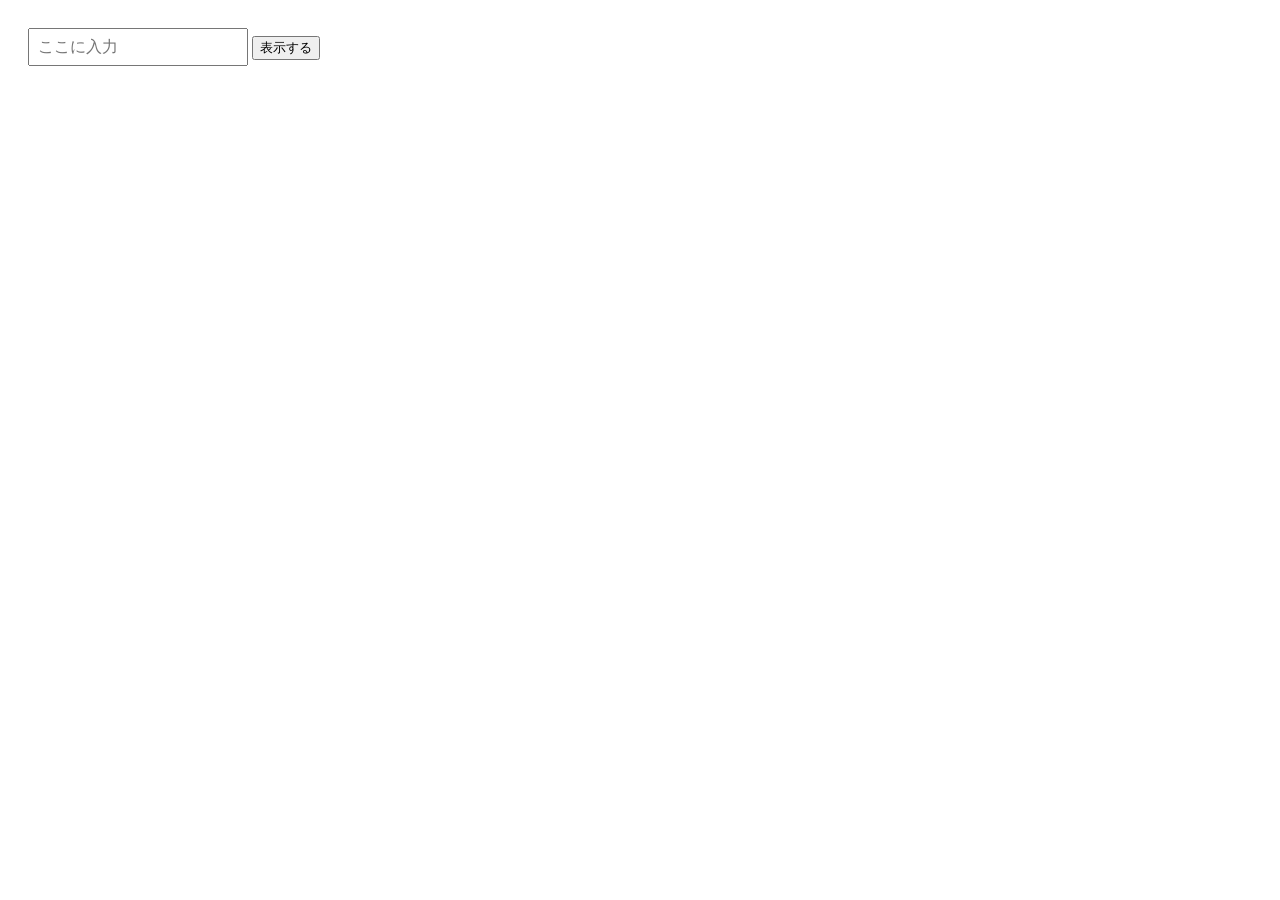
<file: index.html>
<!doctype html>
<html lang="ja">
  <head>
    <meta charset="UTF-8" />
    <title>入力フォーム</title>
    <link rel="stylesheet" href="style.css" />
  </head>
  <body>
    <input id="text-input" type="text" placeholder="ここに入力" />
    <button id="submit-btn">表示する</button>
    <p id="output"></p>

    <script src="script.js"></script>
  </body>
</html>
</file>
<file: style.css>
body {
  padding: 20px;
}

input {
  padding: 8px;
  font-size: 16px;
}

button. {
  padding: 8px 16px;
  font-size: 16px;
  margin-left: 8px;
}
</file>
